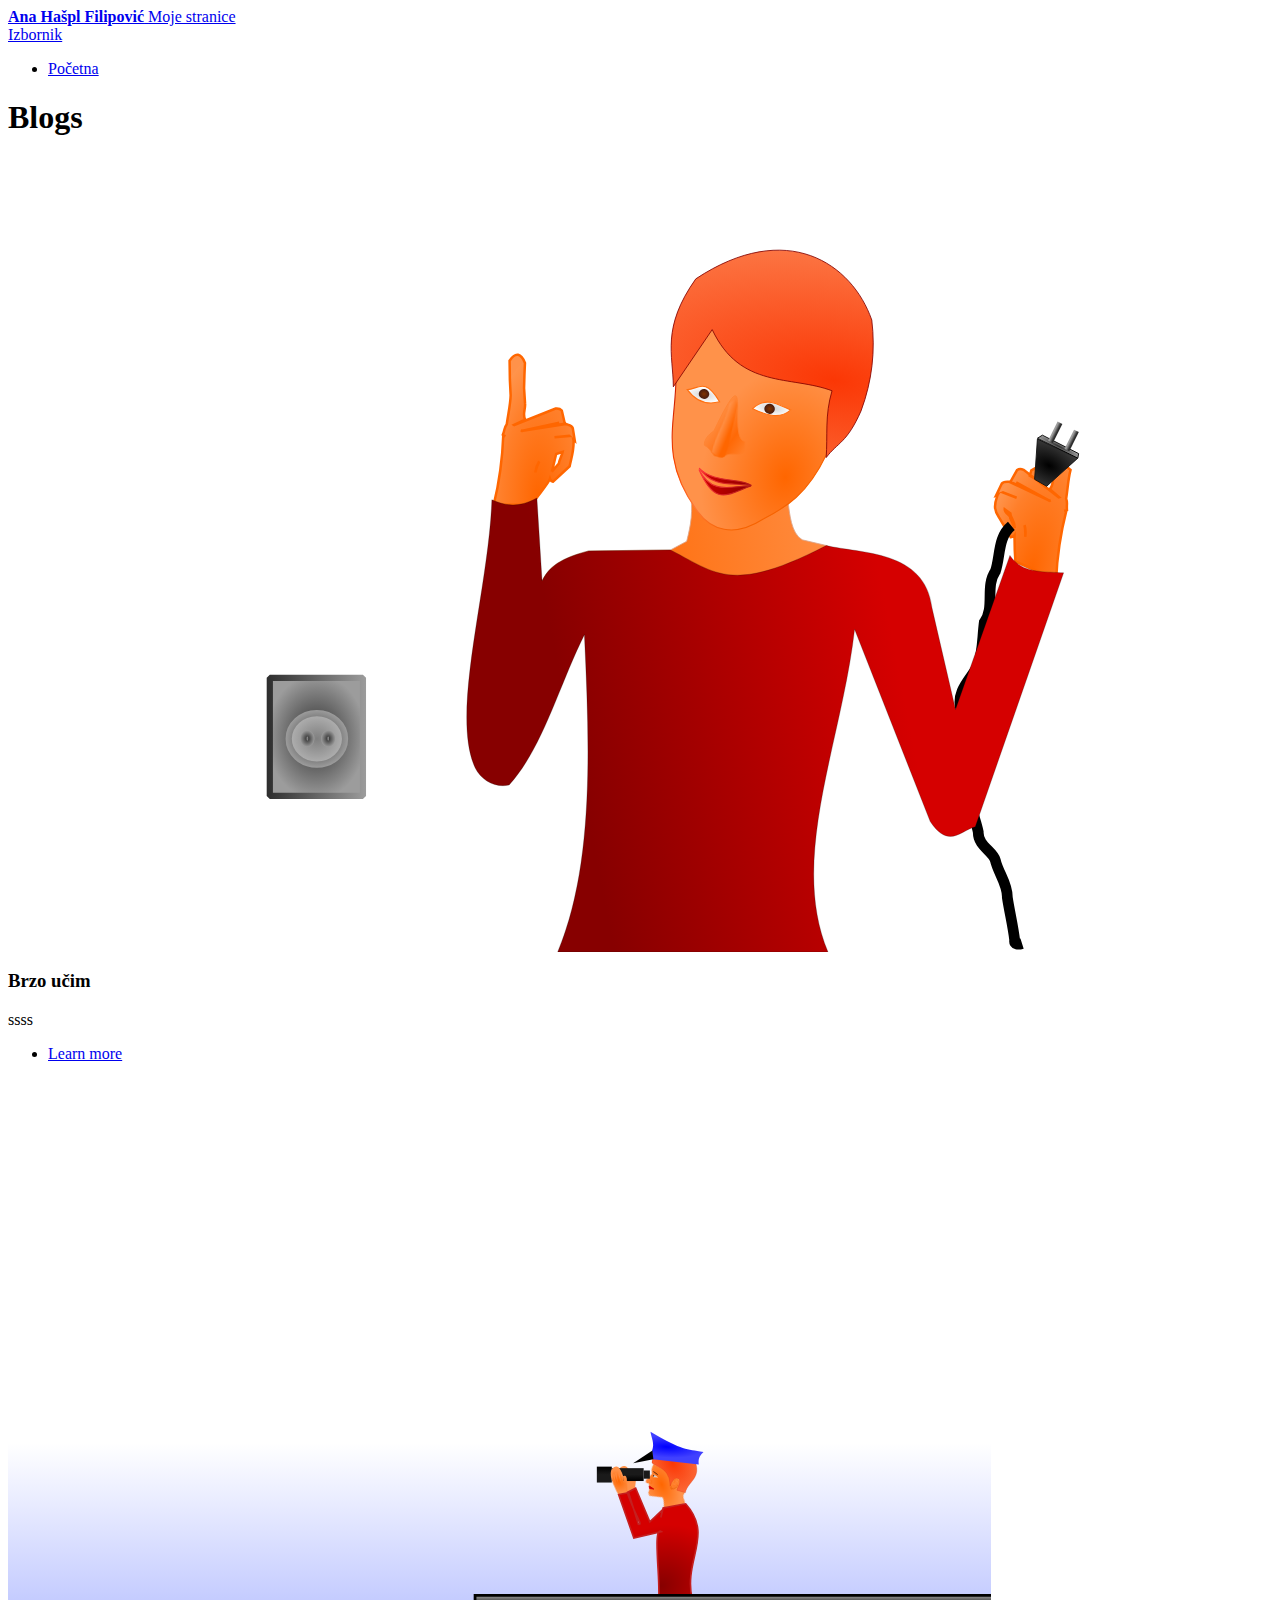
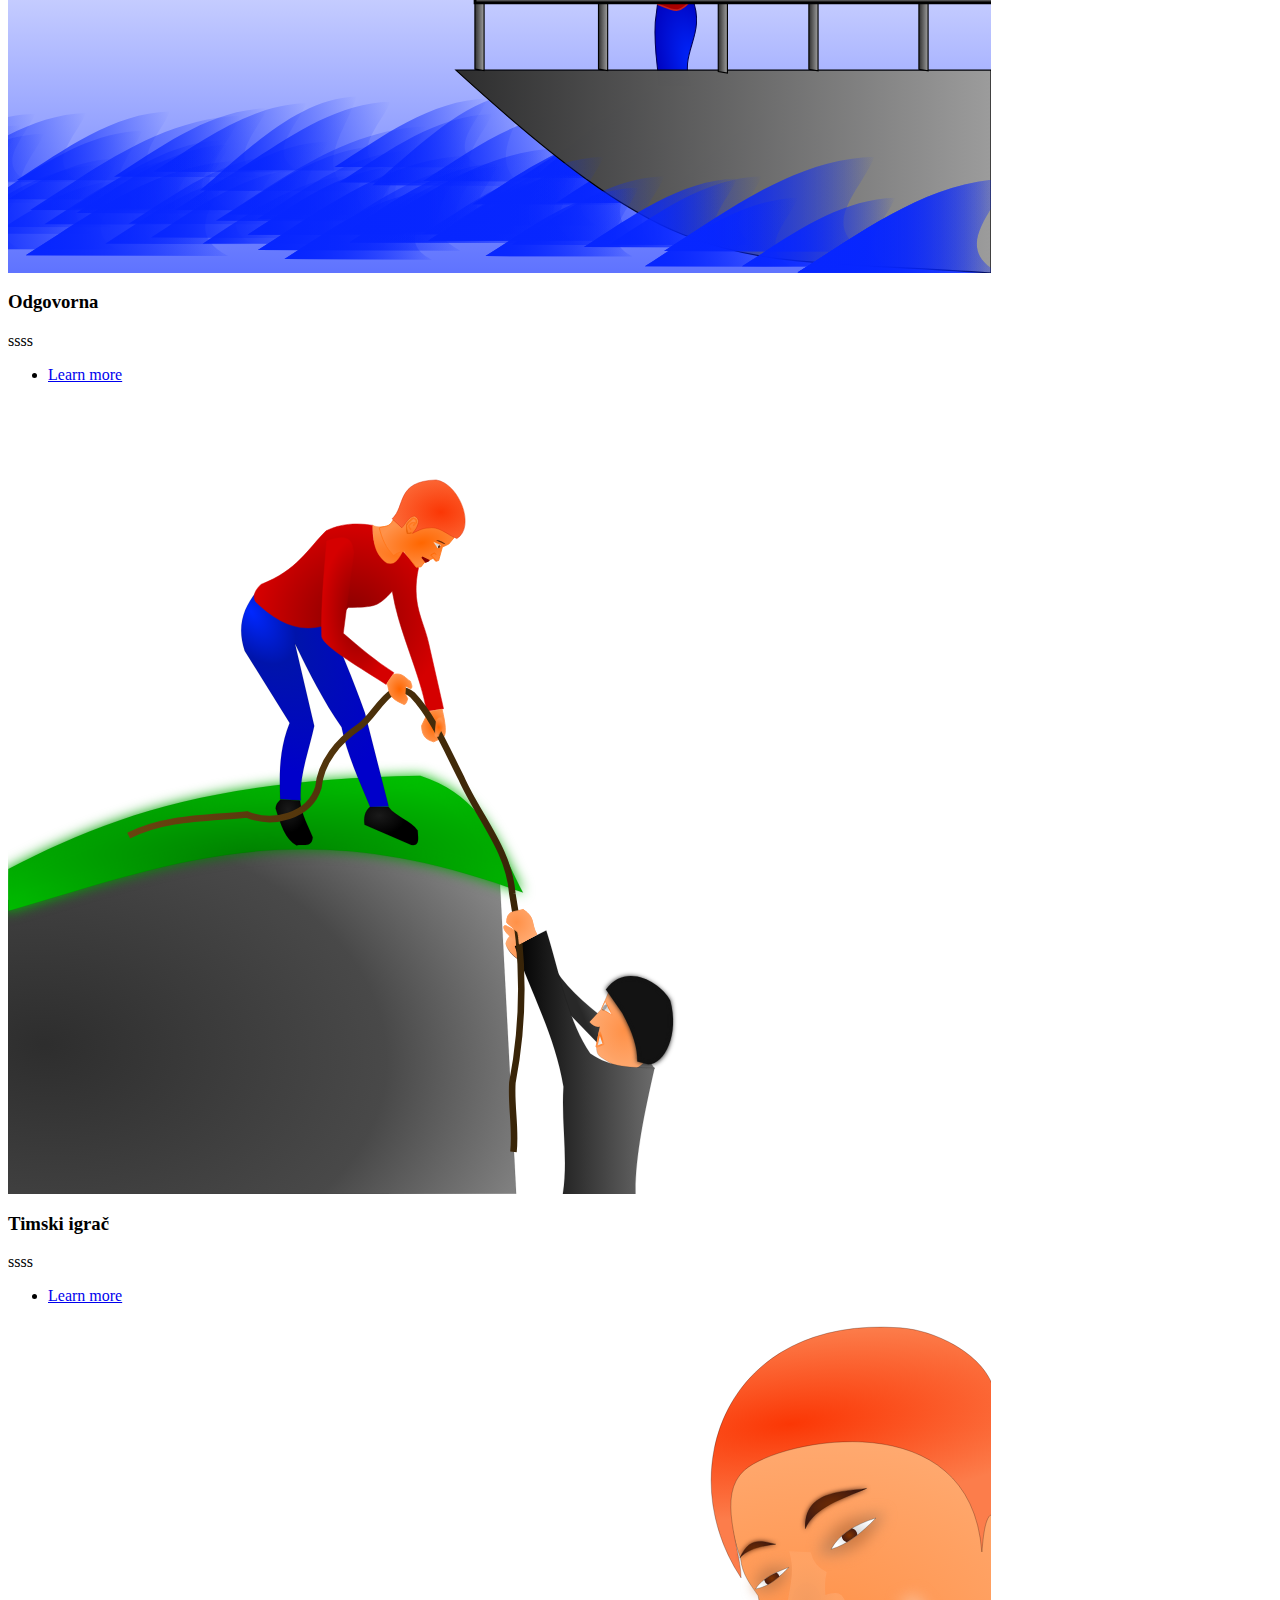
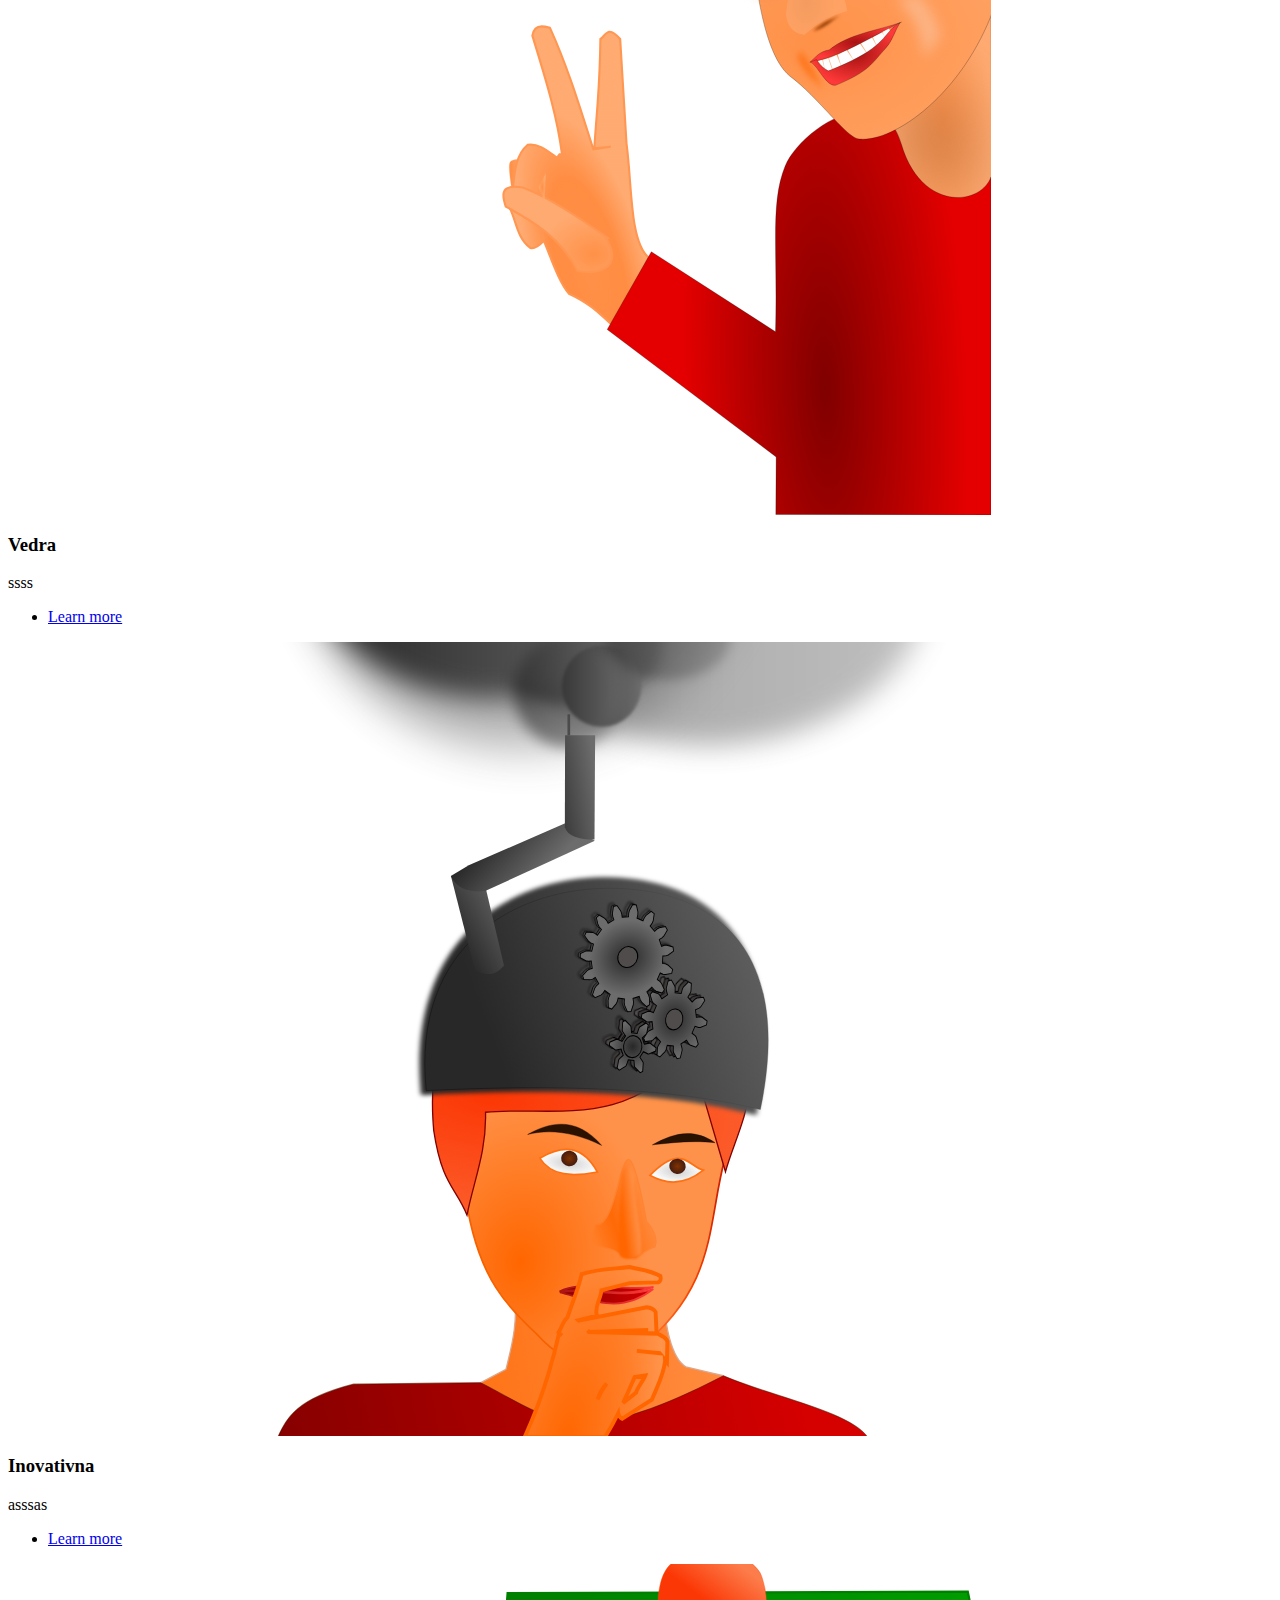
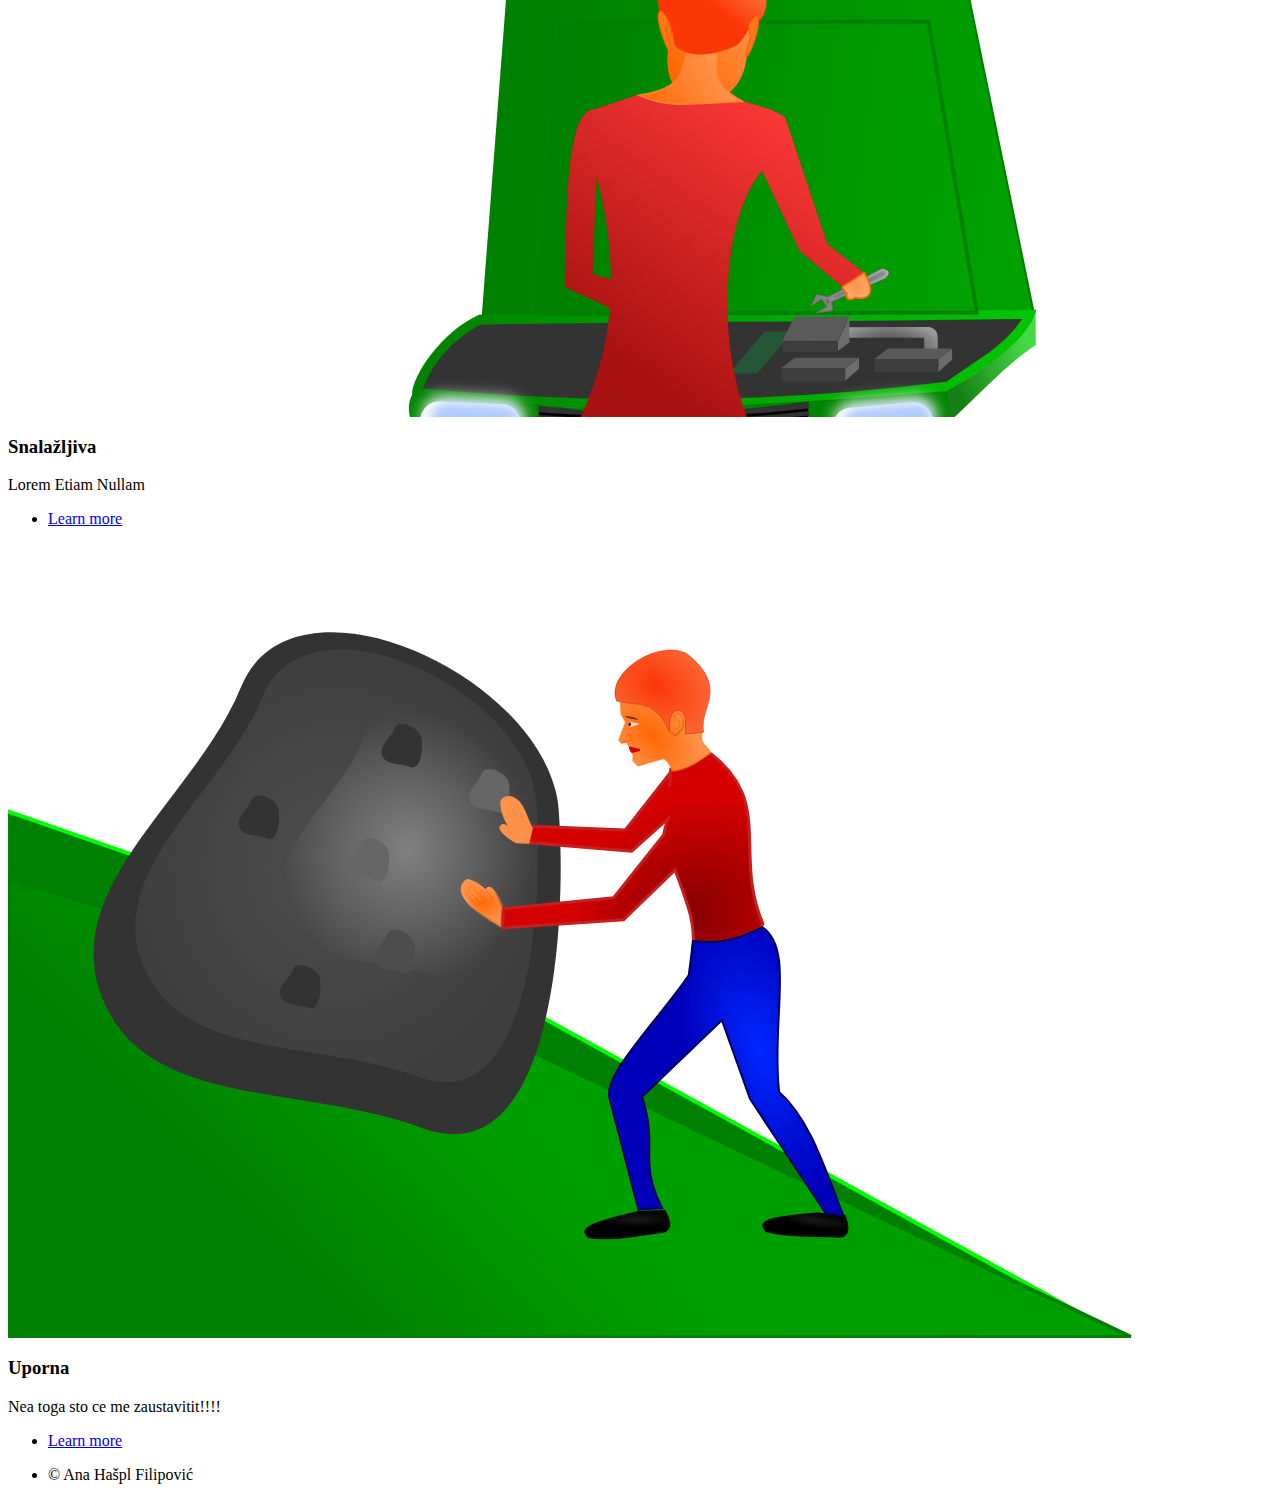
<file: blogs/index.html>
<html>
<!-- Header -->
    <head>
	<meta charset="utf-8" />
	<meta http-equiv="X-UA-Compatible" content="IE=edge">
	<meta name="viewport" content="width=device-width, initial-scale=1, user-scalable=no" />
	<meta name="description" content="Moje stranice">
	<meta name="author" content="Ana Hašpl Filipović">
	<meta name="generator" content="Hugo 0.55.0-DEV" />
	<title>Blogs &middot; Ana Hašpl website</title>
	<!-- Stylesheets -->
	
	<link rel="stylesheet" href="https://ahasplfilipovic.github.io/css/main.css"/>
	
	

	

	<!-- Custom Fonts -->
	<link href="https://ahasplfilipovic.github.io/css/font-awesome.min.css" rel="stylesheet" type="text/css">

	
	<link rel="shortcut icon" type="image/x-icon" href="https://ahasplfilipovic.github.io/favicon.ico">
	<link rel="icon" type="image/x-icon" href="https://ahasplfilipovic.github.io/favicon.ico">
	

	<!-- HTML5 Shim and Respond.js IE8 support of HTML5 elements and media queries -->
	<!-- WARNING: Respond.js doesn't work if you view the page via file:// -->
	<!--[if lt IE 9]>
	<script src="js/ie/html5shiv.js"></script>
	<script src="js/ie/html5shiv.jsrespond.min.js"></script>
	<![endif]-->
</head>


    <body>

    <!-- Wrapper -->
        <div id="wrapper">

        <!-- Header -->
    <header id="header" class="alt">
        <a href="https://ahasplfilipovic.github.io/" class="logo"><strong>Ana Hašpl Filipović</strong> <span>Moje stranice</span></a>
        <nav>
            <a href="#menu">Izbornik</a>
        </nav>
    </header>

<!-- Menu -->
    <nav id="menu">
        <ul class="links">
            
                <li><a href="https://ahasplfilipovic.github.io/">Početna</a></li>
            

        </ul>
        <ul class="actions vertical">
            
            
        </ul>
    </nav>

        <!-- Main -->
            <div id="main">

                <section id="banner" class="style2">
                    <div class="inner">
			
                        <header class="major">
                            <h1>Blogs</h1>
                        </header>
                        <div class="content">
                            
                        </div>
                    </div>
                </section>

                <section id="two" class="spotlights">
                    
                    <section>
                        <a href="https://ahasplfilipovic.github.io/blogs/pametna/" class="image">
							<img src="/img/blogs/pametna.svg" alt="" data-position="center center" />
						</a>
                        <div class="content">
                            <div class="inner">
                                <header class="major">
                                    <h3>Brzo učim</h3>
                                </header>
                                <p>ssss</p>
                                <ul class="actions">
                                    <li><a href="https://ahasplfilipovic.github.io/blogs/pametna/" class="button">Learn more</a></li>
                                </ul>
                            </div>
                        </div>
                    </section>
                    
                    <section>
                        <a href="https://ahasplfilipovic.github.io/blogs/odgovorna/" class="image">
							<img src="/img/blogs/odgovorna.svg" alt="" data-position="center center" />
						</a>
                        <div class="content">
                            <div class="inner">
                                <header class="major">
                                    <h3>Odgovorna</h3>
                                </header>
                                <p>ssss</p>
                                <ul class="actions">
                                    <li><a href="https://ahasplfilipovic.github.io/blogs/odgovorna/" class="button">Learn more</a></li>
                                </ul>
                            </div>
                        </div>
                    </section>
                    
                    <section>
                        <a href="https://ahasplfilipovic.github.io/blogs/timski/" class="image">
							<img src="/img/blogs/team.svg" alt="" data-position="center center" />
						</a>
                        <div class="content">
                            <div class="inner">
                                <header class="major">
                                    <h3>Timski igrač</h3>
                                </header>
                                <p>ssss</p>
                                <ul class="actions">
                                    <li><a href="https://ahasplfilipovic.github.io/blogs/timski/" class="button">Learn more</a></li>
                                </ul>
                            </div>
                        </div>
                    </section>
                    
                    <section>
                        <a href="https://ahasplfilipovic.github.io/blogs/zabavna/" class="image">
							<img src="/img/blogs/zabavna.svg" alt="" data-position="center center" />
						</a>
                        <div class="content">
                            <div class="inner">
                                <header class="major">
                                    <h3>Vedra</h3>
                                </header>
                                <p>ssss</p>
                                <ul class="actions">
                                    <li><a href="https://ahasplfilipovic.github.io/blogs/zabavna/" class="button">Learn more</a></li>
                                </ul>
                            </div>
                        </div>
                    </section>
                    
                    <section>
                        <a href="https://ahasplfilipovic.github.io/blogs/inovativna/" class="image">
							<img src="/img/blogs/kapa.svg" alt="" data-position="center center" />
						</a>
                        <div class="content">
                            <div class="inner">
                                <header class="major">
                                    <h3>Inovativna</h3>
                                </header>
                                <p>asssas</p>
                                <ul class="actions">
                                    <li><a href="https://ahasplfilipovic.github.io/blogs/inovativna/" class="button">Learn more</a></li>
                                </ul>
                            </div>
                        </div>
                    </section>
                    
                    <section>
                        <a href="https://ahasplfilipovic.github.io/blogs/snalazljiva/" class="image">
							<img src="/img/blogs/snalazljiva.svg" alt="" data-position="center center" />
						</a>
                        <div class="content">
                            <div class="inner">
                                <header class="major">
                                    <h3>Snalažljiva</h3>
                                </header>
                                <p>Lorem Etiam Nullam</p>
                                <ul class="actions">
                                    <li><a href="https://ahasplfilipovic.github.io/blogs/snalazljiva/" class="button">Learn more</a></li>
                                </ul>
                            </div>
                        </div>
                    </section>
                    
                    <section>
                        <a href="https://ahasplfilipovic.github.io/blogs/uporna/" class="image">
							<img src="/img/blogs/kamen.svg" alt="" data-position="center center" />
						</a>
                        <div class="content">
                            <div class="inner">
                                <header class="major">
                                    <h3>Uporna</h3>
                                </header>
                                <p>Nea toga sto ce me zaustavitit!!!!</p>
                                <ul class="actions">
                                    <li><a href="https://ahasplfilipovic.github.io/blogs/uporna/" class="button">Learn more</a></li>
                                </ul>
                            </div>
                        </div>
                    </section>
                    
                </section>
            </div>
            
        <!-- Footer -->
			
				<!-- Footer -->
    <footer id="footer">
        <div class="inner">
            <ul class="icons">
                
            </ul>
            <ul class="copyright">
                <li>&copy; Ana Hašpl Filipović</li>
                
            </ul>
        </div>
    </footer>

            
        
        </div>

    <!-- Scripts -->
        <!-- Scripts -->
    <!-- jQuery -->
    <script src="https://ahasplfilipovic.github.io/js/jquery.min.js"></script>
    <script src="https://ahasplfilipovic.github.io/js/jquery.scrolly.min.js"></script>
    <script src="https://ahasplfilipovic.github.io/js/jquery.scrollex.min.js"></script>
    <script src="https://ahasplfilipovic.github.io/js/skel.min.js"></script>
    <script src="https://ahasplfilipovic.github.io/js/util.js"></script>

    

    <!-- Main JS -->
    <script src="https://ahasplfilipovic.github.io/js/main.js"></script>

    

    
        
    </body>
</html>
</file>
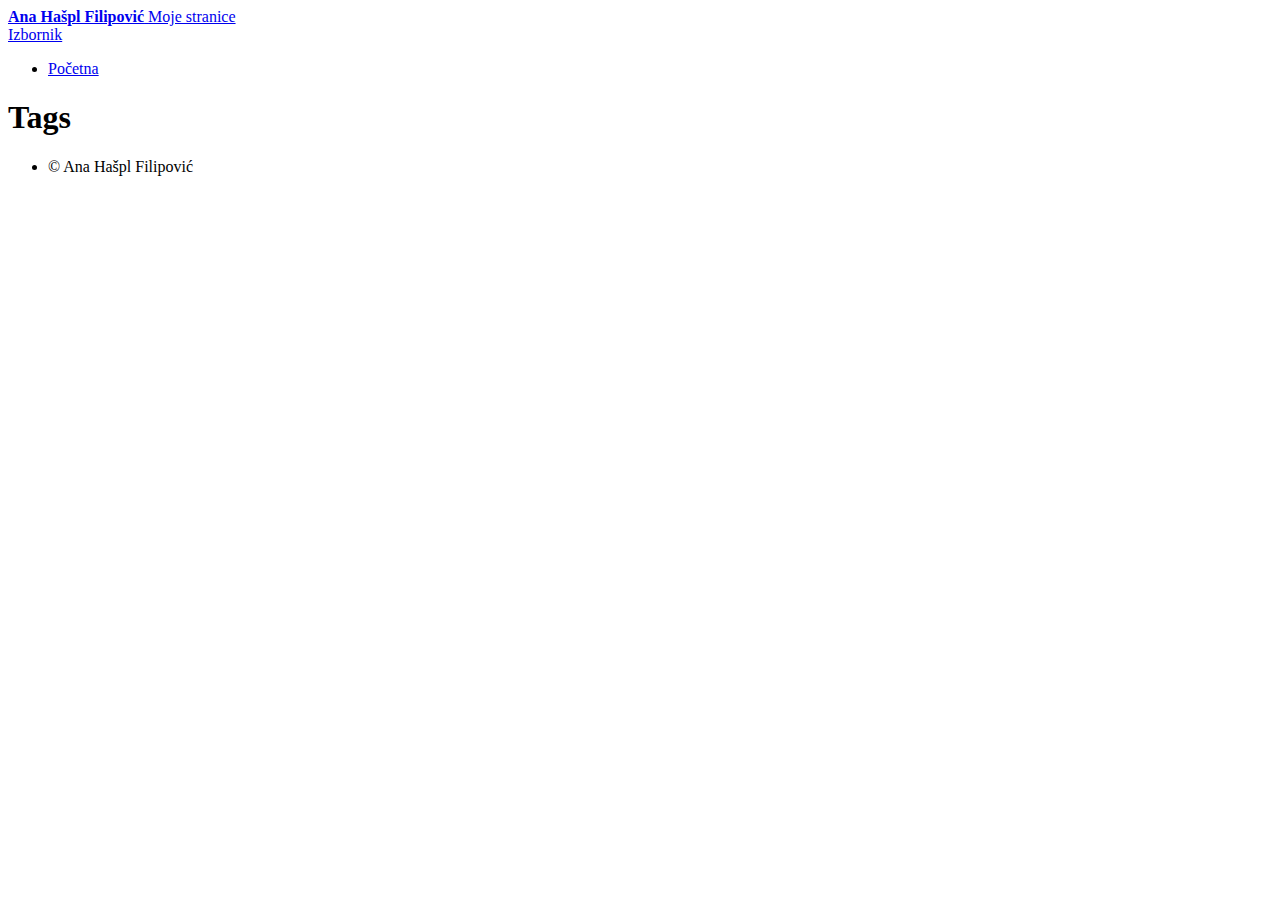
<file: tags/index.html>
<html>
<!-- Header -->
    <head>
	<meta charset="utf-8" />
	<meta http-equiv="X-UA-Compatible" content="IE=edge">
	<meta name="viewport" content="width=device-width, initial-scale=1, user-scalable=no" />
	<meta name="description" content="Moje stranice">
	<meta name="author" content="Ana Hašpl Filipović">
	<meta name="generator" content="Hugo 0.55.0-DEV" />
	<title>Tags &middot; Ana Hašpl website</title>
	<!-- Stylesheets -->
	
	<link rel="stylesheet" href="https://ahasplfilipovic.github.io/css/main.css"/>
	
	

	

	<!-- Custom Fonts -->
	<link href="https://ahasplfilipovic.github.io/css/font-awesome.min.css" rel="stylesheet" type="text/css">

	
	<link rel="shortcut icon" type="image/x-icon" href="https://ahasplfilipovic.github.io/favicon.ico">
	<link rel="icon" type="image/x-icon" href="https://ahasplfilipovic.github.io/favicon.ico">
	

	<!-- HTML5 Shim and Respond.js IE8 support of HTML5 elements and media queries -->
	<!-- WARNING: Respond.js doesn't work if you view the page via file:// -->
	<!--[if lt IE 9]>
	<script src="js/ie/html5shiv.js"></script>
	<script src="js/ie/html5shiv.jsrespond.min.js"></script>
	<![endif]-->
</head>


    <body>

    <!-- Wrapper -->
        <div id="wrapper">

        <!-- Header -->
    <header id="header" class="alt">
        <a href="https://ahasplfilipovic.github.io/" class="logo"><strong>Ana Hašpl Filipović</strong> <span>Moje stranice</span></a>
        <nav>
            <a href="#menu">Izbornik</a>
        </nav>
    </header>

<!-- Menu -->
    <nav id="menu">
        <ul class="links">
            
                <li><a href="https://ahasplfilipovic.github.io/">Početna</a></li>
            

        </ul>
        <ul class="actions vertical">
            
            
        </ul>
    </nav>

        <!-- Main -->
            <div id="main">

                <section id="banner" class="style2">
                    <div class="inner">
			
                        <header class="major">
                            <h1>Tags</h1>
                        </header>
                        <div class="content">
                            
                        </div>
                    </div>
                </section>

                <section id="two" class="spotlights">
                    
                </section>
            </div>
            
        <!-- Footer -->
			
				<!-- Footer -->
    <footer id="footer">
        <div class="inner">
            <ul class="icons">
                
            </ul>
            <ul class="copyright">
                <li>&copy; Ana Hašpl Filipović</li>
                
            </ul>
        </div>
    </footer>

            
        
        </div>

    <!-- Scripts -->
        <!-- Scripts -->
    <!-- jQuery -->
    <script src="https://ahasplfilipovic.github.io/js/jquery.min.js"></script>
    <script src="https://ahasplfilipovic.github.io/js/jquery.scrolly.min.js"></script>
    <script src="https://ahasplfilipovic.github.io/js/jquery.scrollex.min.js"></script>
    <script src="https://ahasplfilipovic.github.io/js/skel.min.js"></script>
    <script src="https://ahasplfilipovic.github.io/js/util.js"></script>

    

    <!-- Main JS -->
    <script src="https://ahasplfilipovic.github.io/js/main.js"></script>

    

    
        
    </body>
</html>
</file>
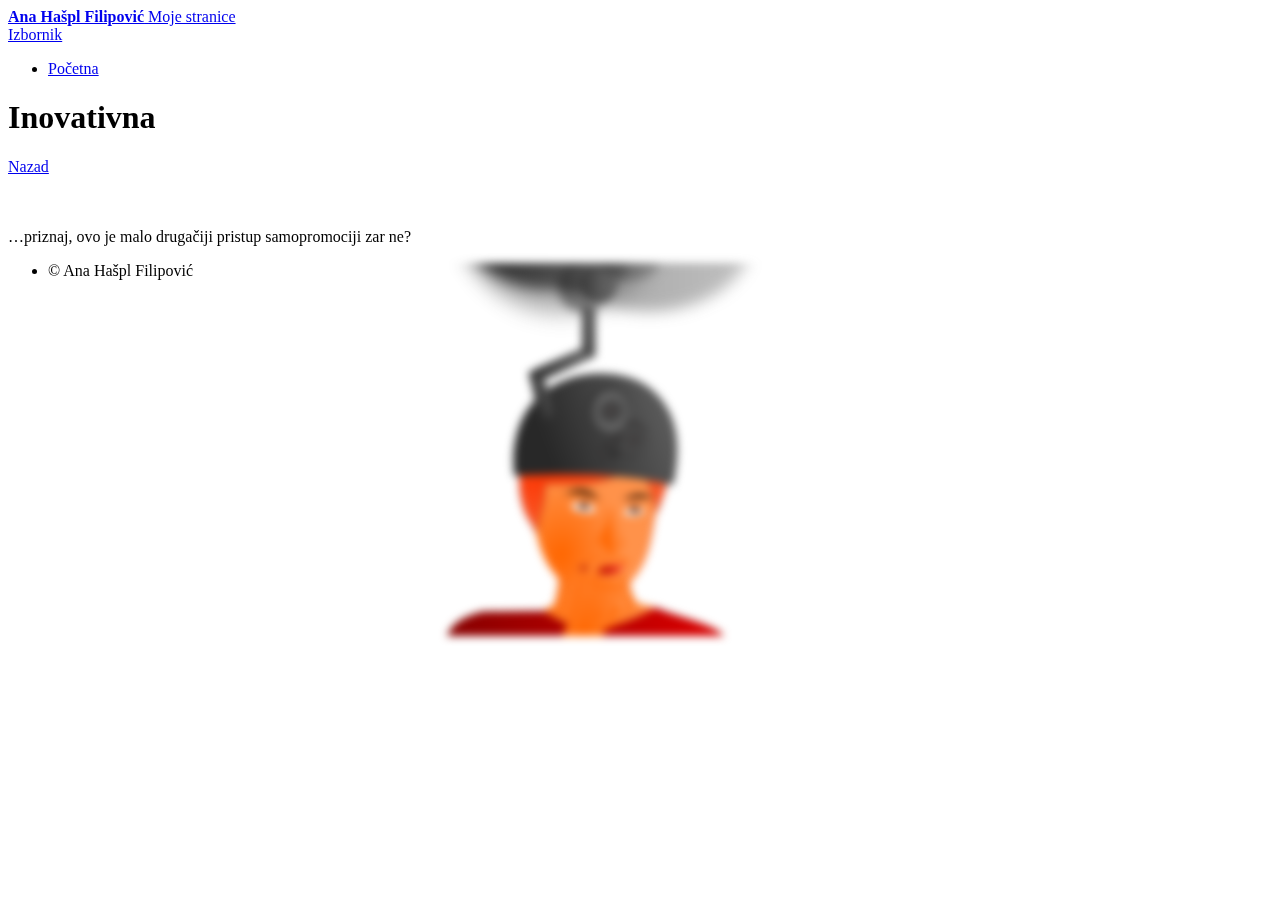
<file: blogs/inovativna/index.html>
<!DOCTYPE HTML>
<html>

<head>
	<meta charset="utf-8" />
	<meta http-equiv="X-UA-Compatible" content="IE=edge">
	<meta name="viewport" content="width=device-width, initial-scale=1, user-scalable=no" />
	<meta name="description" content="Moje stranice">
	<meta name="author" content="Ana Hašpl Filipović">
	<meta name="generator" content="Hugo 0.55.0-DEV" />
	<title>Inovativna &middot; Ana Hašpl website</title>
	<!-- Stylesheets -->
	
	<link rel="stylesheet" href="https://ahasplfilipovic.github.io/css/main.css"/>
	
	

	

	<!-- Custom Fonts -->
	<link href="https://ahasplfilipovic.github.io/css/font-awesome.min.css" rel="stylesheet" type="text/css">

	
	<link rel="shortcut icon" type="image/x-icon" href="https://ahasplfilipovic.github.io/favicon.ico">
	<link rel="icon" type="image/x-icon" href="https://ahasplfilipovic.github.io/favicon.ico">
	

	<!-- HTML5 Shim and Respond.js IE8 support of HTML5 elements and media queries -->
	<!-- WARNING: Respond.js doesn't work if you view the page via file:// -->
	<!--[if lt IE 9]>
	<script src="js/ie/html5shiv.js"></script>
	<script src="js/ie/html5shiv.jsrespond.min.js"></script>
	<![endif]-->
</head>

<body>

<!-- Wrapper -->
<div id="wrapper">

    <!-- Header -->
    <header id="header" class="alt">
        <a href="https://ahasplfilipovic.github.io/" class="logo"><strong>Ana Hašpl Filipović</strong> <span>Moje stranice</span></a>
        <nav>
            <a href="#menu">Izbornik</a>
        </nav>
    </header>

<!-- Menu -->
    <nav id="menu">
        <ul class="links">
            
                <li><a href="https://ahasplfilipovic.github.io/">Početna</a></li>
            

        </ul>
        <ul class="actions vertical">
            
            
        </ul>
    </nav>

    <!-- Main -->
    <div id="main" class="alt">

        
        <section id="one">
            <div class="inner">
                <header class="major">
                    <h1>Inovativna</h1>
                </header>
                <a href="javascript:history.back()" class="button special">Nazad</a>
                <br/>
                <br/>
                <br/>
                

                    <span class="image main bg_image">

                                </span>
                
                <div class="row">
                    <div class="6u 12u$(small)">
                        <p>&hellip;priznaj, ovo je malo drugačiji pristup samopromociji zar ne?</p>

                    </div>
                </div>
            </div>
        </section>
        <!-- Disqus Inject -->
        
    </div>

    <!-- Footer -->
    
        <!-- Footer -->
    <footer id="footer">
        <div class="inner">
            <ul class="icons">
                
            </ul>
            <ul class="copyright">
                <li>&copy; Ana Hašpl Filipović</li>
                
            </ul>
        </div>
    </footer>

    
</div>

<!-- Scripts -->
<!-- Scripts -->
    <!-- jQuery -->
    <script src="https://ahasplfilipovic.github.io/js/jquery.min.js"></script>
    <script src="https://ahasplfilipovic.github.io/js/jquery.scrolly.min.js"></script>
    <script src="https://ahasplfilipovic.github.io/js/jquery.scrollex.min.js"></script>
    <script src="https://ahasplfilipovic.github.io/js/skel.min.js"></script>
    <script src="https://ahasplfilipovic.github.io/js/util.js"></script>

    

    <!-- Main JS -->
    <script src="https://ahasplfilipovic.github.io/js/main.js"></script>

    

    

</body>
<style type="text/css">
    .bg_image {
        background: url('/img/blogs/kapa.svg') center center;
         
        -webkit-filter: blur(4px);
        -moz-filter: blur(4px);
        -o-filter: blur(4px);
        -ms-filter: blur(4px);
        filter: blur(4px);
        position: fixed;
        top: 0;
        left: 0;
        width: 100%;
        height: 100%;
        z-index: -1;
        background-repeat: no-repeat;
        background-size: 40em auto;
    }
</style>
</html>
</file>
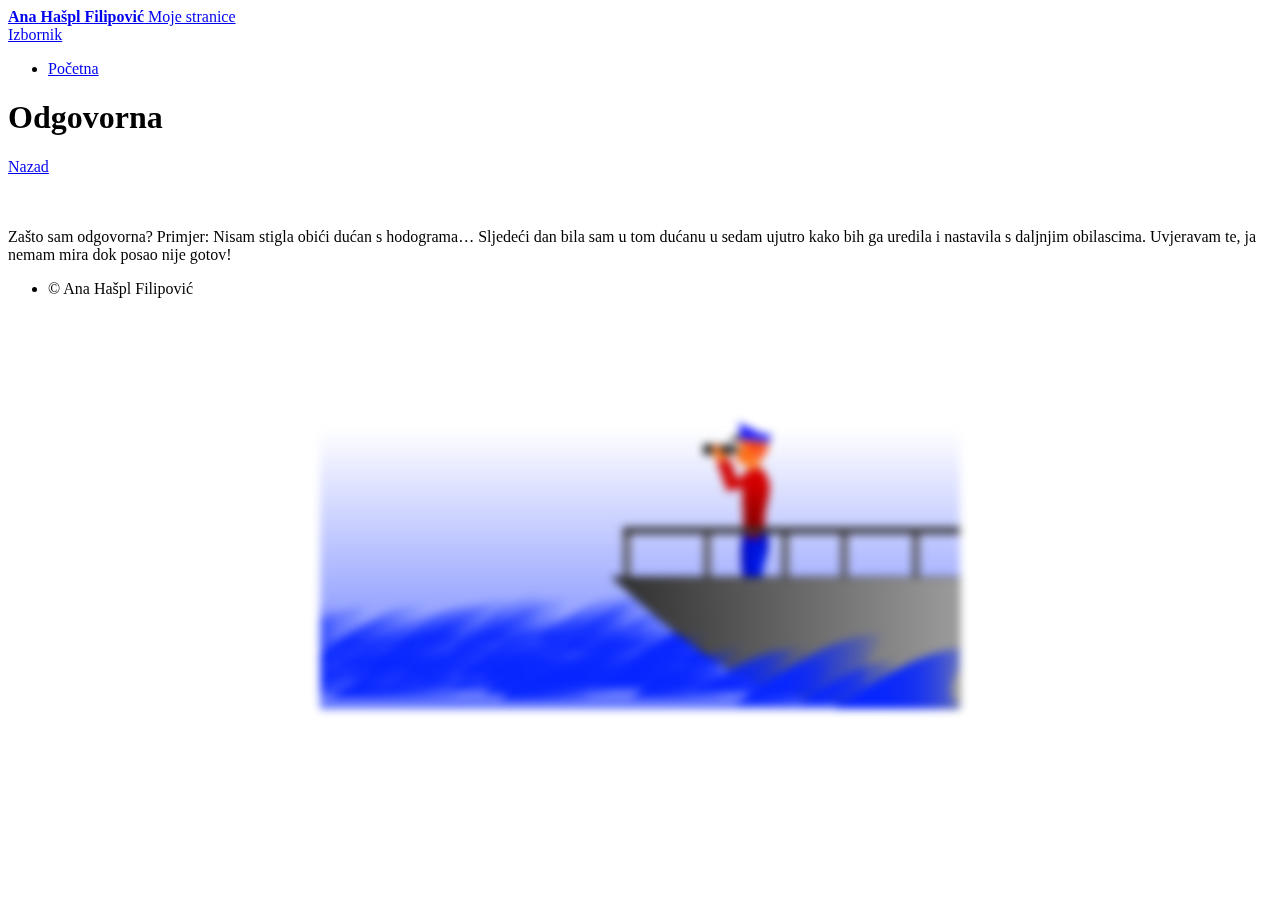
<file: blogs/odgovorna/index.html>
<!DOCTYPE HTML>
<html>

<head>
	<meta charset="utf-8" />
	<meta http-equiv="X-UA-Compatible" content="IE=edge">
	<meta name="viewport" content="width=device-width, initial-scale=1, user-scalable=no" />
	<meta name="description" content="Moje stranice">
	<meta name="author" content="Ana Hašpl Filipović">
	<meta name="generator" content="Hugo 0.55.0-DEV" />
	<title>Odgovorna &middot; Ana Hašpl website</title>
	<!-- Stylesheets -->
	
	<link rel="stylesheet" href="https://ahasplfilipovic.github.io/css/main.css"/>
	
	

	

	<!-- Custom Fonts -->
	<link href="https://ahasplfilipovic.github.io/css/font-awesome.min.css" rel="stylesheet" type="text/css">

	
	<link rel="shortcut icon" type="image/x-icon" href="https://ahasplfilipovic.github.io/favicon.ico">
	<link rel="icon" type="image/x-icon" href="https://ahasplfilipovic.github.io/favicon.ico">
	

	<!-- HTML5 Shim and Respond.js IE8 support of HTML5 elements and media queries -->
	<!-- WARNING: Respond.js doesn't work if you view the page via file:// -->
	<!--[if lt IE 9]>
	<script src="js/ie/html5shiv.js"></script>
	<script src="js/ie/html5shiv.jsrespond.min.js"></script>
	<![endif]-->
</head>

<body>

<!-- Wrapper -->
<div id="wrapper">

    <!-- Header -->
    <header id="header" class="alt">
        <a href="https://ahasplfilipovic.github.io/" class="logo"><strong>Ana Hašpl Filipović</strong> <span>Moje stranice</span></a>
        <nav>
            <a href="#menu">Izbornik</a>
        </nav>
    </header>

<!-- Menu -->
    <nav id="menu">
        <ul class="links">
            
                <li><a href="https://ahasplfilipovic.github.io/">Početna</a></li>
            

        </ul>
        <ul class="actions vertical">
            
            
        </ul>
    </nav>

    <!-- Main -->
    <div id="main" class="alt">

        
        <section id="one">
            <div class="inner">
                <header class="major">
                    <h1>Odgovorna</h1>
                </header>
                <a href="javascript:history.back()" class="button special">Nazad</a>
                <br/>
                <br/>
                <br/>
                

                    <span class="image main bg_image">

                                </span>
                
                <div class="row">
                    <div class="6u 12u$(small)">
                        <p>Zašto sam odgovorna? Primjer: Nisam stigla obići dućan s hodograma… Sljedeći dan bila sam
u tom dućanu u sedam ujutro kako bih ga uredila i nastavila s daljnjim obilascima. Uvjeravam
te, ja nemam mira dok posao nije gotov!</p>

                    </div>
                </div>
            </div>
        </section>
        <!-- Disqus Inject -->
        
    </div>

    <!-- Footer -->
    
        <!-- Footer -->
    <footer id="footer">
        <div class="inner">
            <ul class="icons">
                
            </ul>
            <ul class="copyright">
                <li>&copy; Ana Hašpl Filipović</li>
                
            </ul>
        </div>
    </footer>

    
</div>

<!-- Scripts -->
<!-- Scripts -->
    <!-- jQuery -->
    <script src="https://ahasplfilipovic.github.io/js/jquery.min.js"></script>
    <script src="https://ahasplfilipovic.github.io/js/jquery.scrolly.min.js"></script>
    <script src="https://ahasplfilipovic.github.io/js/jquery.scrollex.min.js"></script>
    <script src="https://ahasplfilipovic.github.io/js/skel.min.js"></script>
    <script src="https://ahasplfilipovic.github.io/js/util.js"></script>

    

    <!-- Main JS -->
    <script src="https://ahasplfilipovic.github.io/js/main.js"></script>

    

    

</body>
<style type="text/css">
    .bg_image {
        background: url('/img/blogs/odgovorna.svg') center center;
         
        -webkit-filter: blur(4px);
        -moz-filter: blur(4px);
        -o-filter: blur(4px);
        -ms-filter: blur(4px);
        filter: blur(4px);
        position: fixed;
        top: 0;
        left: 0;
        width: 100%;
        height: 100%;
        z-index: -1;
        background-repeat: no-repeat;
        background-size: 40em auto;
    }
</style>
</html>
</file>
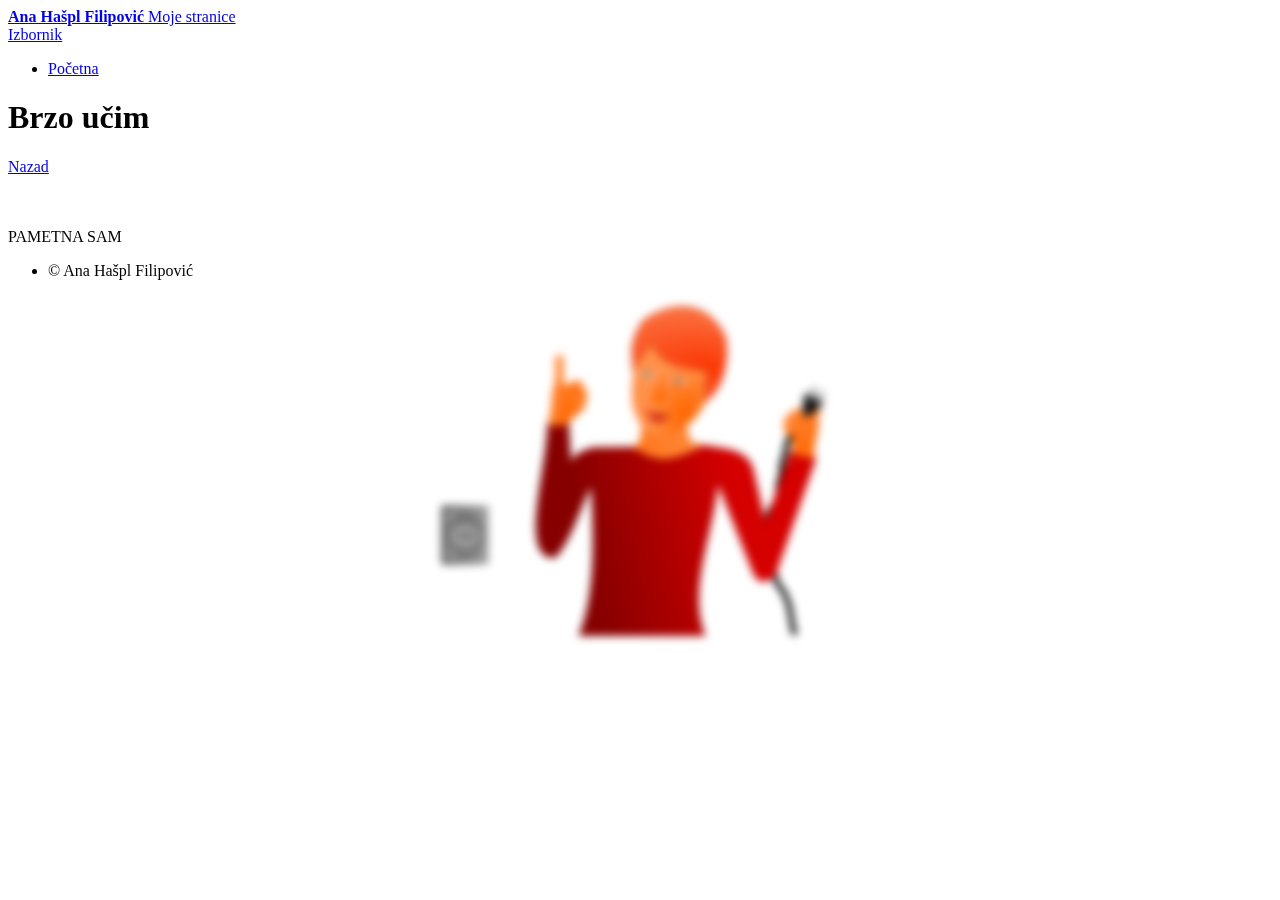
<file: blogs/pametna/index.html>
<!DOCTYPE HTML>
<html>

<head>
	<meta charset="utf-8" />
	<meta http-equiv="X-UA-Compatible" content="IE=edge">
	<meta name="viewport" content="width=device-width, initial-scale=1, user-scalable=no" />
	<meta name="description" content="Moje stranice">
	<meta name="author" content="Ana Hašpl Filipović">
	<meta name="generator" content="Hugo 0.55.0-DEV" />
	<title>Brzo učim &middot; Ana Hašpl website</title>
	<!-- Stylesheets -->
	
	<link rel="stylesheet" href="https://ahasplfilipovic.github.io/css/main.css"/>
	
	

	

	<!-- Custom Fonts -->
	<link href="https://ahasplfilipovic.github.io/css/font-awesome.min.css" rel="stylesheet" type="text/css">

	
	<link rel="shortcut icon" type="image/x-icon" href="https://ahasplfilipovic.github.io/favicon.ico">
	<link rel="icon" type="image/x-icon" href="https://ahasplfilipovic.github.io/favicon.ico">
	

	<!-- HTML5 Shim and Respond.js IE8 support of HTML5 elements and media queries -->
	<!-- WARNING: Respond.js doesn't work if you view the page via file:// -->
	<!--[if lt IE 9]>
	<script src="js/ie/html5shiv.js"></script>
	<script src="js/ie/html5shiv.jsrespond.min.js"></script>
	<![endif]-->
</head>

<body>

<!-- Wrapper -->
<div id="wrapper">

    <!-- Header -->
    <header id="header" class="alt">
        <a href="https://ahasplfilipovic.github.io/" class="logo"><strong>Ana Hašpl Filipović</strong> <span>Moje stranice</span></a>
        <nav>
            <a href="#menu">Izbornik</a>
        </nav>
    </header>

<!-- Menu -->
    <nav id="menu">
        <ul class="links">
            
                <li><a href="https://ahasplfilipovic.github.io/">Početna</a></li>
            

        </ul>
        <ul class="actions vertical">
            
            
        </ul>
    </nav>

    <!-- Main -->
    <div id="main" class="alt">

        
        <section id="one">
            <div class="inner">
                <header class="major">
                    <h1>Brzo učim</h1>
                </header>
                <a href="javascript:history.back()" class="button special">Nazad</a>
                <br/>
                <br/>
                <br/>
                

                    <span class="image main bg_image">

                                </span>
                
                <div class="row">
                    <div class="6u 12u$(small)">
                        <p>PAMETNA SAM</p>

                    </div>
                </div>
            </div>
        </section>
        <!-- Disqus Inject -->
        
    </div>

    <!-- Footer -->
    
        <!-- Footer -->
    <footer id="footer">
        <div class="inner">
            <ul class="icons">
                
            </ul>
            <ul class="copyright">
                <li>&copy; Ana Hašpl Filipović</li>
                
            </ul>
        </div>
    </footer>

    
</div>

<!-- Scripts -->
<!-- Scripts -->
    <!-- jQuery -->
    <script src="https://ahasplfilipovic.github.io/js/jquery.min.js"></script>
    <script src="https://ahasplfilipovic.github.io/js/jquery.scrolly.min.js"></script>
    <script src="https://ahasplfilipovic.github.io/js/jquery.scrollex.min.js"></script>
    <script src="https://ahasplfilipovic.github.io/js/skel.min.js"></script>
    <script src="https://ahasplfilipovic.github.io/js/util.js"></script>

    

    <!-- Main JS -->
    <script src="https://ahasplfilipovic.github.io/js/main.js"></script>

    

    

</body>
<style type="text/css">
    .bg_image {
        background: url('/img/blogs/pametna.svg') center center;
         
        -webkit-filter: blur(4px);
        -moz-filter: blur(4px);
        -o-filter: blur(4px);
        -ms-filter: blur(4px);
        filter: blur(4px);
        position: fixed;
        top: 0;
        left: 0;
        width: 100%;
        height: 100%;
        z-index: -1;
        background-repeat: no-repeat;
        background-size: 40em auto;
    }
</style>
</html>
</file>
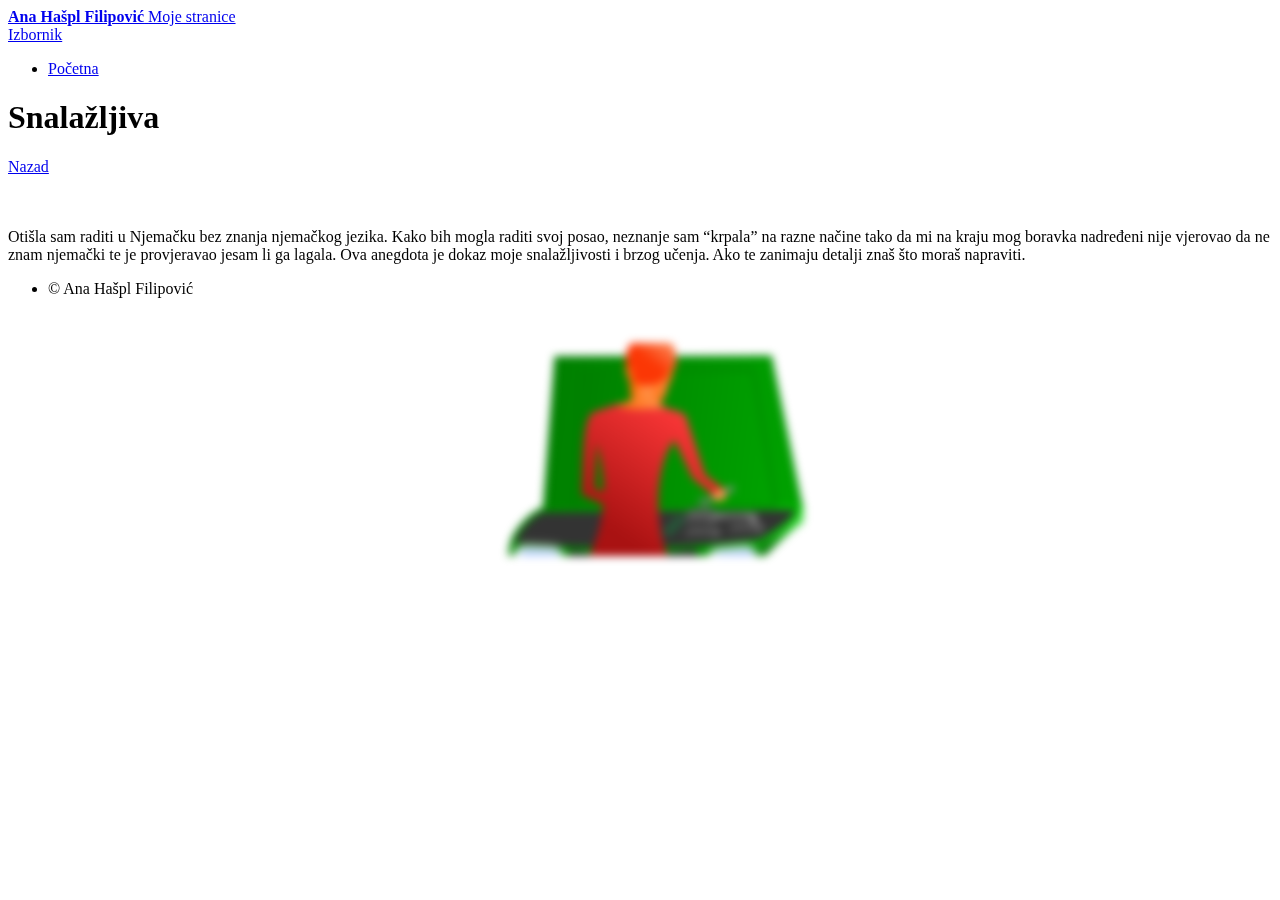
<file: blogs/snalazljiva/index.html>
<!DOCTYPE HTML>
<html>

<head>
	<meta charset="utf-8" />
	<meta http-equiv="X-UA-Compatible" content="IE=edge">
	<meta name="viewport" content="width=device-width, initial-scale=1, user-scalable=no" />
	<meta name="description" content="Moje stranice">
	<meta name="author" content="Ana Hašpl Filipović">
	<meta name="generator" content="Hugo 0.55.0-DEV" />
	<title>Snalažljiva &middot; Ana Hašpl website</title>
	<!-- Stylesheets -->
	
	<link rel="stylesheet" href="https://ahasplfilipovic.github.io/css/main.css"/>
	
	

	

	<!-- Custom Fonts -->
	<link href="https://ahasplfilipovic.github.io/css/font-awesome.min.css" rel="stylesheet" type="text/css">

	
	<link rel="shortcut icon" type="image/x-icon" href="https://ahasplfilipovic.github.io/favicon.ico">
	<link rel="icon" type="image/x-icon" href="https://ahasplfilipovic.github.io/favicon.ico">
	

	<!-- HTML5 Shim and Respond.js IE8 support of HTML5 elements and media queries -->
	<!-- WARNING: Respond.js doesn't work if you view the page via file:// -->
	<!--[if lt IE 9]>
	<script src="js/ie/html5shiv.js"></script>
	<script src="js/ie/html5shiv.jsrespond.min.js"></script>
	<![endif]-->
</head>

<body>

<!-- Wrapper -->
<div id="wrapper">

    <!-- Header -->
    <header id="header" class="alt">
        <a href="https://ahasplfilipovic.github.io/" class="logo"><strong>Ana Hašpl Filipović</strong> <span>Moje stranice</span></a>
        <nav>
            <a href="#menu">Izbornik</a>
        </nav>
    </header>

<!-- Menu -->
    <nav id="menu">
        <ul class="links">
            
                <li><a href="https://ahasplfilipovic.github.io/">Početna</a></li>
            

        </ul>
        <ul class="actions vertical">
            
            
        </ul>
    </nav>

    <!-- Main -->
    <div id="main" class="alt">

        
        <section id="one">
            <div class="inner">
                <header class="major">
                    <h1>Snalažljiva</h1>
                </header>
                <a href="javascript:history.back()" class="button special">Nazad</a>
                <br/>
                <br/>
                <br/>
                

                    <span class="image main bg_image">

                                </span>
                
                <div class="row">
                    <div class="6u 12u$(small)">
                        <p>Otišla sam raditi u Njemačku bez znanja njemačkog jezika. Kako bih mogla raditi svoj posao,
neznanje sam “krpala” na razne načine tako da mi na kraju mog boravka nadređeni nije
vjerovao da ne znam njemački te je provjeravao jesam li ga lagala. Ova anegdota je dokaz
moje snalažljivosti i brzog učenja. Ako te zanimaju detalji znaš što moraš napraviti.</p>

                    </div>
                </div>
            </div>
        </section>
        <!-- Disqus Inject -->
        
    </div>

    <!-- Footer -->
    
        <!-- Footer -->
    <footer id="footer">
        <div class="inner">
            <ul class="icons">
                
            </ul>
            <ul class="copyright">
                <li>&copy; Ana Hašpl Filipović</li>
                
            </ul>
        </div>
    </footer>

    
</div>

<!-- Scripts -->
<!-- Scripts -->
    <!-- jQuery -->
    <script src="https://ahasplfilipovic.github.io/js/jquery.min.js"></script>
    <script src="https://ahasplfilipovic.github.io/js/jquery.scrolly.min.js"></script>
    <script src="https://ahasplfilipovic.github.io/js/jquery.scrollex.min.js"></script>
    <script src="https://ahasplfilipovic.github.io/js/skel.min.js"></script>
    <script src="https://ahasplfilipovic.github.io/js/util.js"></script>

    

    <!-- Main JS -->
    <script src="https://ahasplfilipovic.github.io/js/main.js"></script>

    

    

</body>
<style type="text/css">
    .bg_image {
        background: url('/img/blogs/snalazljiva.svg') center center;
         
        -webkit-filter: blur(4px);
        -moz-filter: blur(4px);
        -o-filter: blur(4px);
        -ms-filter: blur(4px);
        filter: blur(4px);
        position: fixed;
        top: 0;
        left: 0;
        width: 100%;
        height: 100%;
        z-index: -1;
        background-repeat: no-repeat;
        background-size: 40em auto;
    }
</style>
</html>
</file>
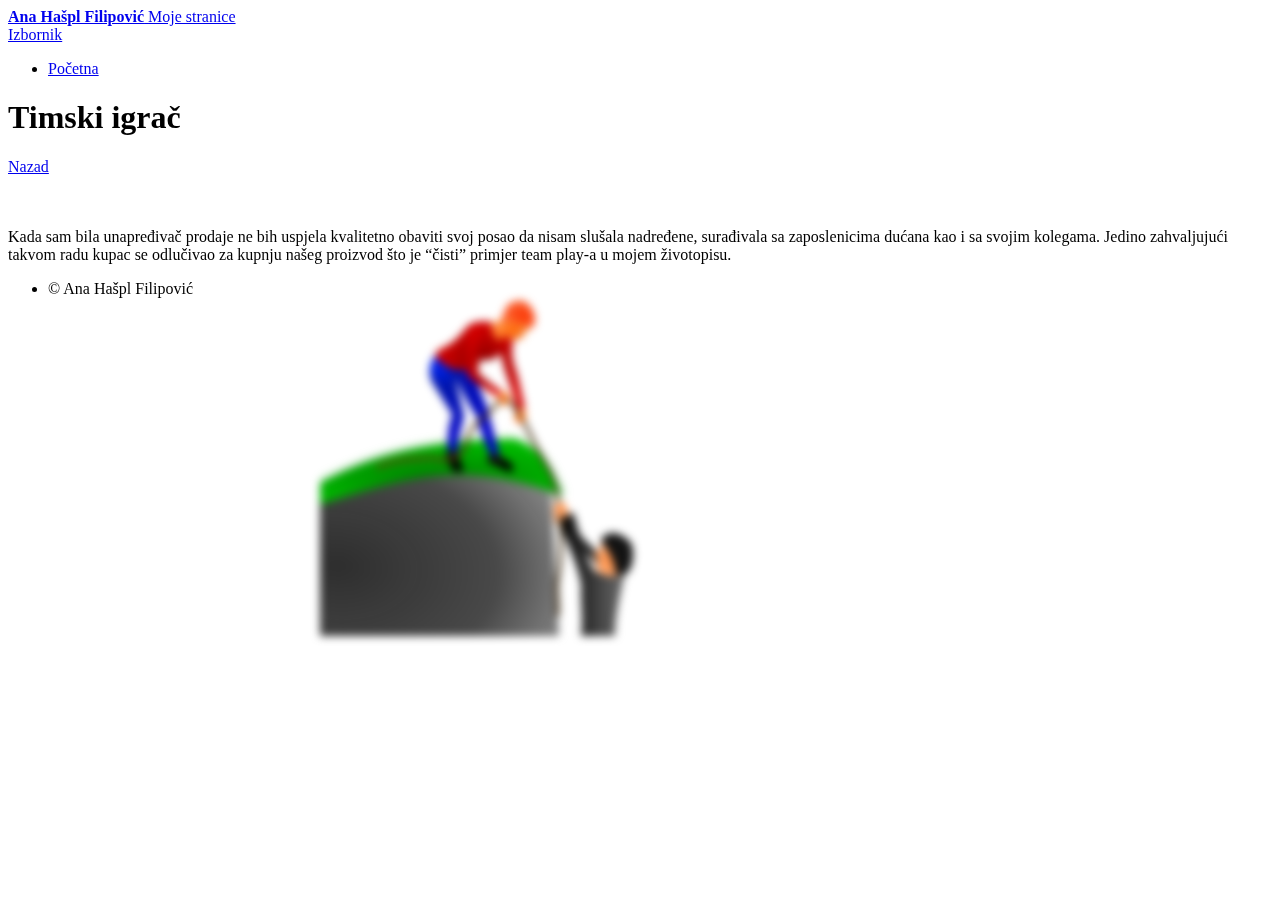
<file: blogs/timski/index.html>
<!DOCTYPE HTML>
<html>

<head>
	<meta charset="utf-8" />
	<meta http-equiv="X-UA-Compatible" content="IE=edge">
	<meta name="viewport" content="width=device-width, initial-scale=1, user-scalable=no" />
	<meta name="description" content="Moje stranice">
	<meta name="author" content="Ana Hašpl Filipović">
	<meta name="generator" content="Hugo 0.55.0-DEV" />
	<title>Timski igrač &middot; Ana Hašpl website</title>
	<!-- Stylesheets -->
	
	<link rel="stylesheet" href="https://ahasplfilipovic.github.io/css/main.css"/>
	
	

	

	<!-- Custom Fonts -->
	<link href="https://ahasplfilipovic.github.io/css/font-awesome.min.css" rel="stylesheet" type="text/css">

	
	<link rel="shortcut icon" type="image/x-icon" href="https://ahasplfilipovic.github.io/favicon.ico">
	<link rel="icon" type="image/x-icon" href="https://ahasplfilipovic.github.io/favicon.ico">
	

	<!-- HTML5 Shim and Respond.js IE8 support of HTML5 elements and media queries -->
	<!-- WARNING: Respond.js doesn't work if you view the page via file:// -->
	<!--[if lt IE 9]>
	<script src="js/ie/html5shiv.js"></script>
	<script src="js/ie/html5shiv.jsrespond.min.js"></script>
	<![endif]-->
</head>

<body>

<!-- Wrapper -->
<div id="wrapper">

    <!-- Header -->
    <header id="header" class="alt">
        <a href="https://ahasplfilipovic.github.io/" class="logo"><strong>Ana Hašpl Filipović</strong> <span>Moje stranice</span></a>
        <nav>
            <a href="#menu">Izbornik</a>
        </nav>
    </header>

<!-- Menu -->
    <nav id="menu">
        <ul class="links">
            
                <li><a href="https://ahasplfilipovic.github.io/">Početna</a></li>
            

        </ul>
        <ul class="actions vertical">
            
            
        </ul>
    </nav>

    <!-- Main -->
    <div id="main" class="alt">

        
        <section id="one">
            <div class="inner">
                <header class="major">
                    <h1>Timski igrač</h1>
                </header>
                <a href="javascript:history.back()" class="button special">Nazad</a>
                <br/>
                <br/>
                <br/>
                

                    <span class="image main bg_image">

                                </span>
                
                <div class="row">
                    <div class="6u 12u$(small)">
                        <p>Kada sam bila unapređivač prodaje ne bih uspjela kvalitetno obaviti svoj posao da nisam
slušala nadređene, surađivala sa zaposlenicima dućana kao i sa svojim kolegama. Jedino
zahvaljujući takvom radu kupac se odlučivao za kupnju našeg proizvod što je “čisti” primjer
team play-a u mojem životopisu.</p>

                    </div>
                </div>
            </div>
        </section>
        <!-- Disqus Inject -->
        
    </div>

    <!-- Footer -->
    
        <!-- Footer -->
    <footer id="footer">
        <div class="inner">
            <ul class="icons">
                
            </ul>
            <ul class="copyright">
                <li>&copy; Ana Hašpl Filipović</li>
                
            </ul>
        </div>
    </footer>

    
</div>

<!-- Scripts -->
<!-- Scripts -->
    <!-- jQuery -->
    <script src="https://ahasplfilipovic.github.io/js/jquery.min.js"></script>
    <script src="https://ahasplfilipovic.github.io/js/jquery.scrolly.min.js"></script>
    <script src="https://ahasplfilipovic.github.io/js/jquery.scrollex.min.js"></script>
    <script src="https://ahasplfilipovic.github.io/js/skel.min.js"></script>
    <script src="https://ahasplfilipovic.github.io/js/util.js"></script>

    

    <!-- Main JS -->
    <script src="https://ahasplfilipovic.github.io/js/main.js"></script>

    

    

</body>
<style type="text/css">
    .bg_image {
        background: url('/img/blogs/team.svg') center center;
         
        -webkit-filter: blur(4px);
        -moz-filter: blur(4px);
        -o-filter: blur(4px);
        -ms-filter: blur(4px);
        filter: blur(4px);
        position: fixed;
        top: 0;
        left: 0;
        width: 100%;
        height: 100%;
        z-index: -1;
        background-repeat: no-repeat;
        background-size: 40em auto;
    }
</style>
</html>
</file>
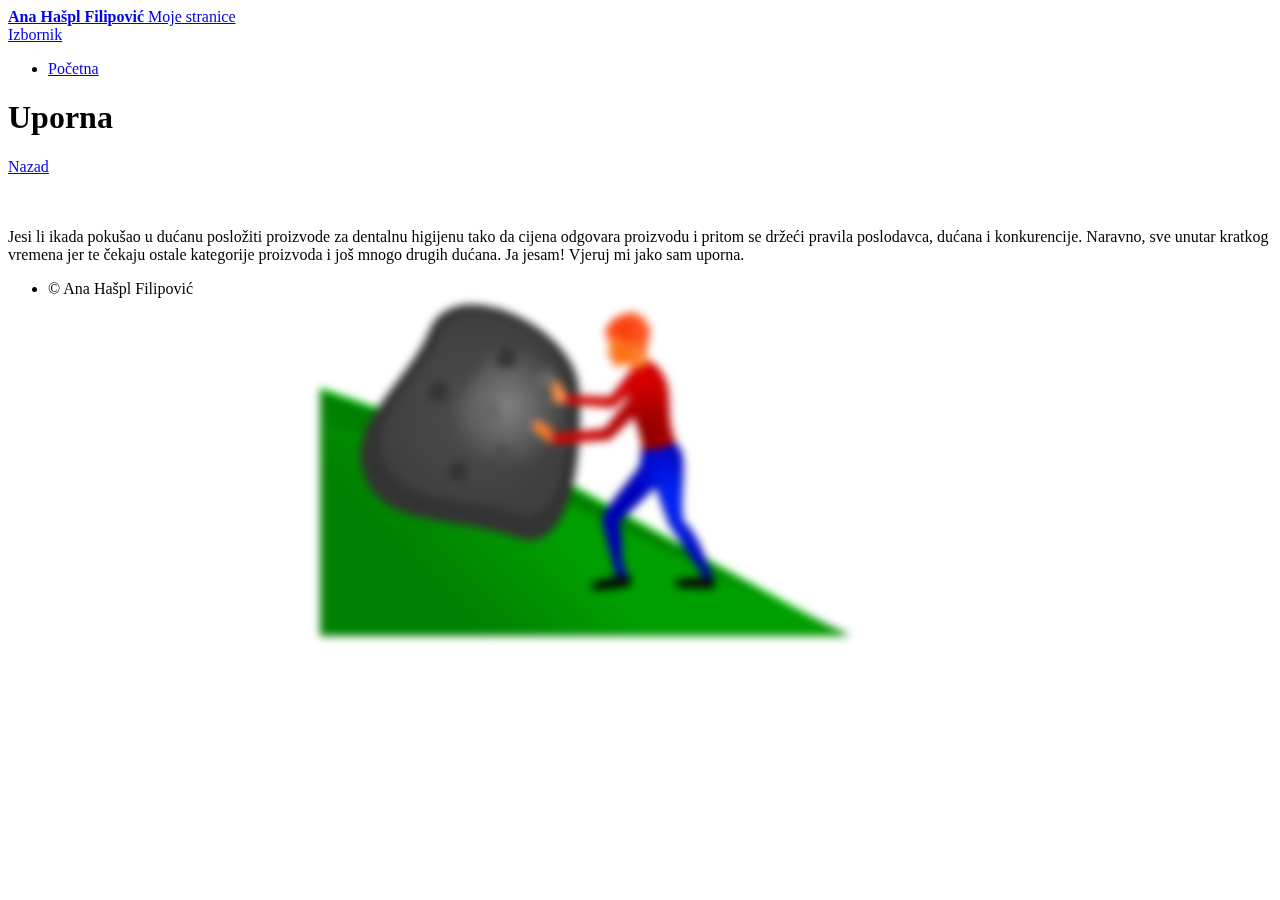
<file: blogs/uporna/index.html>
<!DOCTYPE HTML>
<html>

<head>
	<meta charset="utf-8" />
	<meta http-equiv="X-UA-Compatible" content="IE=edge">
	<meta name="viewport" content="width=device-width, initial-scale=1, user-scalable=no" />
	<meta name="description" content="Moje stranice">
	<meta name="author" content="Ana Hašpl Filipović">
	<meta name="generator" content="Hugo 0.55.0-DEV" />
	<title>Uporna &middot; Ana Hašpl website</title>
	<!-- Stylesheets -->
	
	<link rel="stylesheet" href="https://ahasplfilipovic.github.io/css/main.css"/>
	
	

	

	<!-- Custom Fonts -->
	<link href="https://ahasplfilipovic.github.io/css/font-awesome.min.css" rel="stylesheet" type="text/css">

	
	<link rel="shortcut icon" type="image/x-icon" href="https://ahasplfilipovic.github.io/favicon.ico">
	<link rel="icon" type="image/x-icon" href="https://ahasplfilipovic.github.io/favicon.ico">
	

	<!-- HTML5 Shim and Respond.js IE8 support of HTML5 elements and media queries -->
	<!-- WARNING: Respond.js doesn't work if you view the page via file:// -->
	<!--[if lt IE 9]>
	<script src="js/ie/html5shiv.js"></script>
	<script src="js/ie/html5shiv.jsrespond.min.js"></script>
	<![endif]-->
</head>

<body>

<!-- Wrapper -->
<div id="wrapper">

    <!-- Header -->
    <header id="header" class="alt">
        <a href="https://ahasplfilipovic.github.io/" class="logo"><strong>Ana Hašpl Filipović</strong> <span>Moje stranice</span></a>
        <nav>
            <a href="#menu">Izbornik</a>
        </nav>
    </header>

<!-- Menu -->
    <nav id="menu">
        <ul class="links">
            
                <li><a href="https://ahasplfilipovic.github.io/">Početna</a></li>
            

        </ul>
        <ul class="actions vertical">
            
            
        </ul>
    </nav>

    <!-- Main -->
    <div id="main" class="alt">

        
        <section id="one">
            <div class="inner">
                <header class="major">
                    <h1>Uporna</h1>
                </header>
                <a href="javascript:history.back()" class="button special">Nazad</a>
                <br/>
                <br/>
                <br/>
                

                    <span class="image main bg_image">

                                </span>
                
                <div class="row">
                    <div class="6u 12u$(small)">
                        <p>Jesi li ikada pokušao u dućanu posložiti proizvode za dentalnu higijenu tako da cijena odgovara
proizvodu i pritom se držeći pravila poslodavca, dućana i konkurencije. Naravno, sve unutar
kratkog vremena jer te čekaju ostale kategorije proizvoda i još mnogo drugih dućana. Ja
jesam! Vjeruj mi jako sam uporna.</p>

                    </div>
                </div>
            </div>
        </section>
        <!-- Disqus Inject -->
        
    </div>

    <!-- Footer -->
    
        <!-- Footer -->
    <footer id="footer">
        <div class="inner">
            <ul class="icons">
                
            </ul>
            <ul class="copyright">
                <li>&copy; Ana Hašpl Filipović</li>
                
            </ul>
        </div>
    </footer>

    
</div>

<!-- Scripts -->
<!-- Scripts -->
    <!-- jQuery -->
    <script src="https://ahasplfilipovic.github.io/js/jquery.min.js"></script>
    <script src="https://ahasplfilipovic.github.io/js/jquery.scrolly.min.js"></script>
    <script src="https://ahasplfilipovic.github.io/js/jquery.scrollex.min.js"></script>
    <script src="https://ahasplfilipovic.github.io/js/skel.min.js"></script>
    <script src="https://ahasplfilipovic.github.io/js/util.js"></script>

    

    <!-- Main JS -->
    <script src="https://ahasplfilipovic.github.io/js/main.js"></script>

    

    

</body>
<style type="text/css">
    .bg_image {
        background: url('/img/blogs/kamen.svg') center center;
         
        -webkit-filter: blur(4px);
        -moz-filter: blur(4px);
        -o-filter: blur(4px);
        -ms-filter: blur(4px);
        filter: blur(4px);
        position: fixed;
        top: 0;
        left: 0;
        width: 100%;
        height: 100%;
        z-index: -1;
        background-repeat: no-repeat;
        background-size: 40em auto;
    }
</style>
</html>
</file>
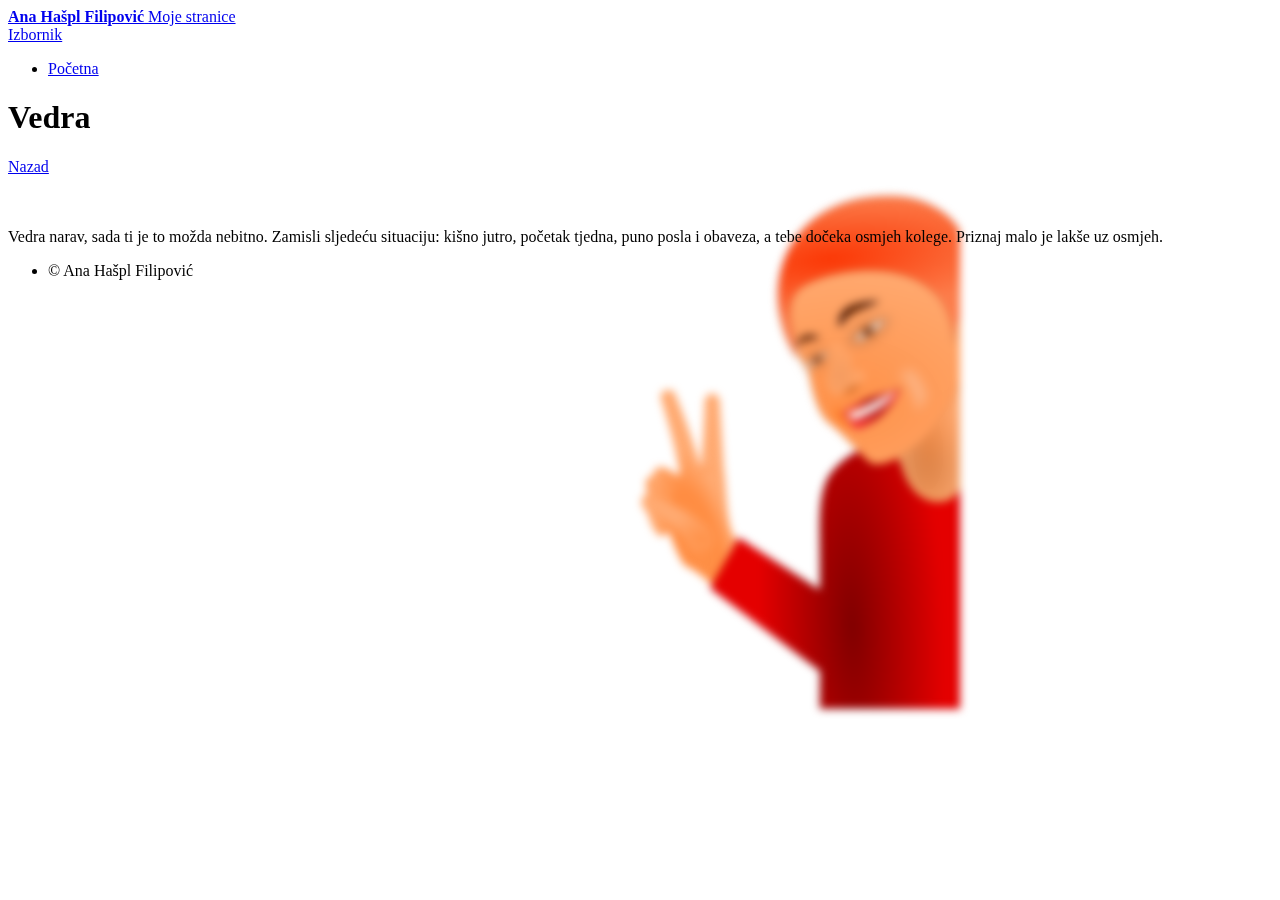
<file: blogs/zabavna/index.html>
<!DOCTYPE HTML>
<html>

<head>
	<meta charset="utf-8" />
	<meta http-equiv="X-UA-Compatible" content="IE=edge">
	<meta name="viewport" content="width=device-width, initial-scale=1, user-scalable=no" />
	<meta name="description" content="Moje stranice">
	<meta name="author" content="Ana Hašpl Filipović">
	<meta name="generator" content="Hugo 0.55.0-DEV" />
	<title>Vedra &middot; Ana Hašpl website</title>
	<!-- Stylesheets -->
	
	<link rel="stylesheet" href="https://ahasplfilipovic.github.io/css/main.css"/>
	
	

	

	<!-- Custom Fonts -->
	<link href="https://ahasplfilipovic.github.io/css/font-awesome.min.css" rel="stylesheet" type="text/css">

	
	<link rel="shortcut icon" type="image/x-icon" href="https://ahasplfilipovic.github.io/favicon.ico">
	<link rel="icon" type="image/x-icon" href="https://ahasplfilipovic.github.io/favicon.ico">
	

	<!-- HTML5 Shim and Respond.js IE8 support of HTML5 elements and media queries -->
	<!-- WARNING: Respond.js doesn't work if you view the page via file:// -->
	<!--[if lt IE 9]>
	<script src="js/ie/html5shiv.js"></script>
	<script src="js/ie/html5shiv.jsrespond.min.js"></script>
	<![endif]-->
</head>

<body>

<!-- Wrapper -->
<div id="wrapper">

    <!-- Header -->
    <header id="header" class="alt">
        <a href="https://ahasplfilipovic.github.io/" class="logo"><strong>Ana Hašpl Filipović</strong> <span>Moje stranice</span></a>
        <nav>
            <a href="#menu">Izbornik</a>
        </nav>
    </header>

<!-- Menu -->
    <nav id="menu">
        <ul class="links">
            
                <li><a href="https://ahasplfilipovic.github.io/">Početna</a></li>
            

        </ul>
        <ul class="actions vertical">
            
            
        </ul>
    </nav>

    <!-- Main -->
    <div id="main" class="alt">

        
        <section id="one">
            <div class="inner">
                <header class="major">
                    <h1>Vedra</h1>
                </header>
                <a href="javascript:history.back()" class="button special">Nazad</a>
                <br/>
                <br/>
                <br/>
                

                    <span class="image main bg_image">

                                </span>
                
                <div class="row">
                    <div class="6u 12u$(small)">
                        <p>Vedra narav, sada ti je to možda nebitno. Zamisli sljedeću situaciju: kišno jutro, početak
tjedna, puno posla i obaveza, a tebe dočeka osmjeh kolege. Priznaj malo je lakše uz osmjeh.</p>

                    </div>
                </div>
            </div>
        </section>
        <!-- Disqus Inject -->
        
    </div>

    <!-- Footer -->
    
        <!-- Footer -->
    <footer id="footer">
        <div class="inner">
            <ul class="icons">
                
            </ul>
            <ul class="copyright">
                <li>&copy; Ana Hašpl Filipović</li>
                
            </ul>
        </div>
    </footer>

    
</div>

<!-- Scripts -->
<!-- Scripts -->
    <!-- jQuery -->
    <script src="https://ahasplfilipovic.github.io/js/jquery.min.js"></script>
    <script src="https://ahasplfilipovic.github.io/js/jquery.scrolly.min.js"></script>
    <script src="https://ahasplfilipovic.github.io/js/jquery.scrollex.min.js"></script>
    <script src="https://ahasplfilipovic.github.io/js/skel.min.js"></script>
    <script src="https://ahasplfilipovic.github.io/js/util.js"></script>

    

    <!-- Main JS -->
    <script src="https://ahasplfilipovic.github.io/js/main.js"></script>

    

    

</body>
<style type="text/css">
    .bg_image {
        background: url('/img/blogs/zabavna.svg') center center;
         
        -webkit-filter: blur(4px);
        -moz-filter: blur(4px);
        -o-filter: blur(4px);
        -ms-filter: blur(4px);
        filter: blur(4px);
        position: fixed;
        top: 0;
        left: 0;
        width: 100%;
        height: 100%;
        z-index: -1;
        background-repeat: no-repeat;
        background-size: 40em auto;
    }
</style>
</html>
</file>
